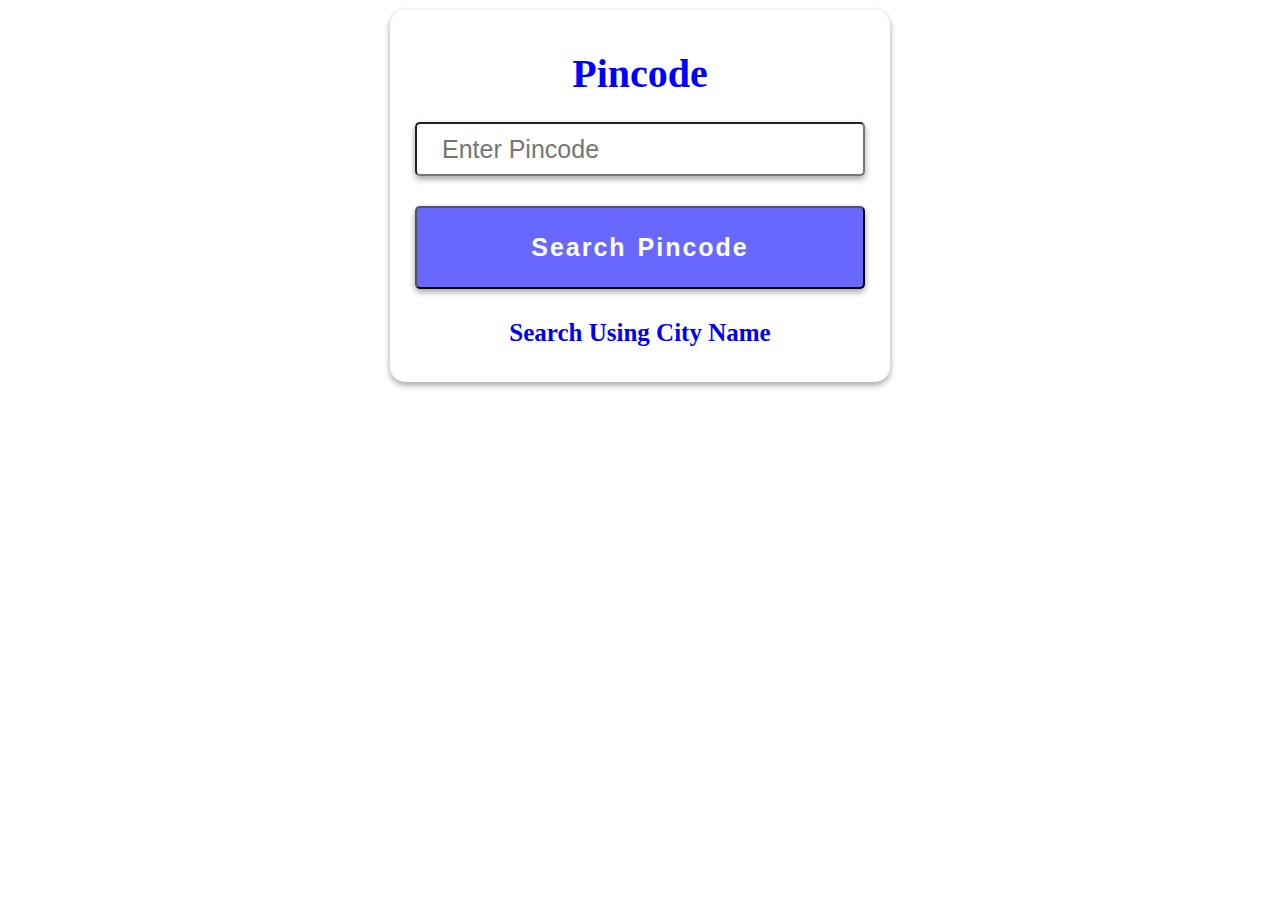
<file: index.html>
<!DOCTYPE html>
<html lang="en">

<head>
    <meta charset="UTF-8">
    <meta name="viewport" content="width=device-width, initial-scale=1.0">
    <title>KNOW CITY NAME FROM PINCODE & PINCODE CHECKER</title>
    <meta name="description" content="made by saurav">
    
    <style>
        * {
            margin: 0;
            padding: 0;
            box-sizing: border-box;
        }

        h1 {
            margin: 15px;
            font-size: 40px;
            color: blue;
            text-align: center;
        }

        .recodesfound {
            padding: 15px;
            background-color: rgb(181, 245, 181);
            color: green;
            border-left: 5px solid green;
            font-size: 16px;
        }

        .norecodesfound {
            padding: 15px;
            background-color: rgb(255, 166, 160);
            color:  rgb(241, 17, 17);
            border-left: 5px solid rgb(241, 17, 17);
            font-size: 16px;
            
        }

        #pincode {
            width: 450px;
            height: 25px;
            padding: 25px;
            border-radius: 5px;
            /* outline: none; */
            font-size: 25px;
            margin: 10px auto;
            box-shadow: rgba(0, 0, 0, 0.16) 0px 3px 6px, rgba(0, 0, 0, 0.23) 0px 3px 6px;

        }

        /* form {
            width: 500px;
            margin: auto;
            border: 1px solid black;
            padding: 15px;

        } */
        input[type=submit] {
            letter-spacing: 2px;
            word-spacing: 2px;
            font-weight: 800;
            color: #fff;
            font-size: 25px;
            width: 450px;
            padding: 25px;
            margin: 20px auto;
            border-radius: 5px;
            background-color: rgb(104, 104, 254);
            box-shadow: rgba(0, 0, 0, 0.16) 0px 3px 6px, rgba(0, 0, 0, 0.23) 0px 3px 6px;

        }

        input[type=submit]:hover {

            background-color: rgb(31, 31, 203);

        }

        .box {
            box-shadow: rgba(0, 0, 0, 0.16) 0px 3px 6px, rgba(0, 0, 0, 0.23) 0px 3px 6px;
            border-radius: 15px;
            padding: 25px;
            width: 500px;
            height: auto;
            margin: 10px auto;


        }

        table {

            width: 100%;
            border: 1px solid black;
            border-radius: 15px;
            border-collapse: collapse;
        }

        th {
            border: 1px solid black;
            padding: 15px;
            background-color: rgb(148, 148, 232);
            color: #fff;
            font-size: 25px;
            font-weight: 800;
           
        }


        .table {
            width: 80%;
            display: none;
            border-radius: 5px;
            box-shadow: rgba(0, 0, 0, 0.16) 0px 3px 6px, rgba(0, 0, 0, 0.23) 0px 3px 6px;
            height: auto;
            margin: 10px auto;
            text-align: center;
            font-size: 15px;
           



        }

        /* td{
            border: 1px solid black;
        } */
        tr {

            border: 1px solid black;
        }

        tr:nth-child(even) {
            background-color: rgb(208, 208, 245);
        }

        td {
            font-size: 15px;
            padding: 15px;
            border: 1px solid black;

        }
        h2{
            text-align: center;
            font-size: 25px;
            margin: 10px;
        }
        a{
            text-decoration: none;
        }

    </style>

</head>

<body>
    <div class="box">
        <h1>Pincode <span></span></h1>

        <form action="#" id="pincodevalue">
            
            <input type="tel" name="pin" id="pincode" pattern="[0-9]{6}" placeholder="Enter Pincode">
            
            <div class="msg"></div>
            <input type="submit" value="Search Pincode">
            <h2><a href="cityname.html">Search Using City Name</a></h2>
        </form>
    </div>
    <div class="table">
        <table>
            <thead>
                <tr>
                <th>Sr</th>
                <th>City Name</th>
                <th>Region</th>
                <th>District</th>
                <th>Delivery</th>
            </tr>
            </thead>
            <tbody>
          
                
            </tbody>
        </table>
        
    </div>





    <script>

        function removedata() {
            document.querySelector('.msg').classList.remove("recodesfound");
            document.querySelector('.msg').classList.remove("norecodesfound");
            document.querySelector('.msg').textContent = ` `;
            document.querySelector('.table tbody').innerHTML = "";
            document.querySelector('span').textContent = ``;


        }
       
        document.querySelector('#pincodevalue').addEventListener("submit", function (e) {
            e.preventDefault();
           
            removedata()

            var pin = document.querySelector('#pincode').value;
            if(pin != ""){
            var url = `https://api.postalpincode.in/pincode/${pin}`;

            fetch(url).then(i => i.json()).then(i => {
                console.log(i);
                if (i[0].Status == 'Error') {
                    document.querySelector('.msg').textContent = ` Invalid ${pin} Pincode`;
                    document.querySelector('.msg').classList.add("norecodesfound");

                } else {
                    document.querySelector('span').textContent += ` ${pin}`;
                    document.querySelector('.msg').textContent = `Records Found ${pin} `;
                    document.querySelector('.msg').classList.add("recodesfound");
                    document.querySelector('.table').style.display='table';


                    var pincodedata = i[0].PostOffice;
                    pincodedata.forEach((a, b) => {
                        document.querySelector(".table tbody").innerHTML+=`<tr><td>${b+1}</td><td>${a.Name}</td><td>${a.Region}</td><td>${a.District}</td><td>${a.DeliveryStatus}</td></tr>`;

                    });


                }
            })
        } 
           
document.querySelector('#pincode').value= '';

        })
      


    </script>

</body>

</html>
</file>
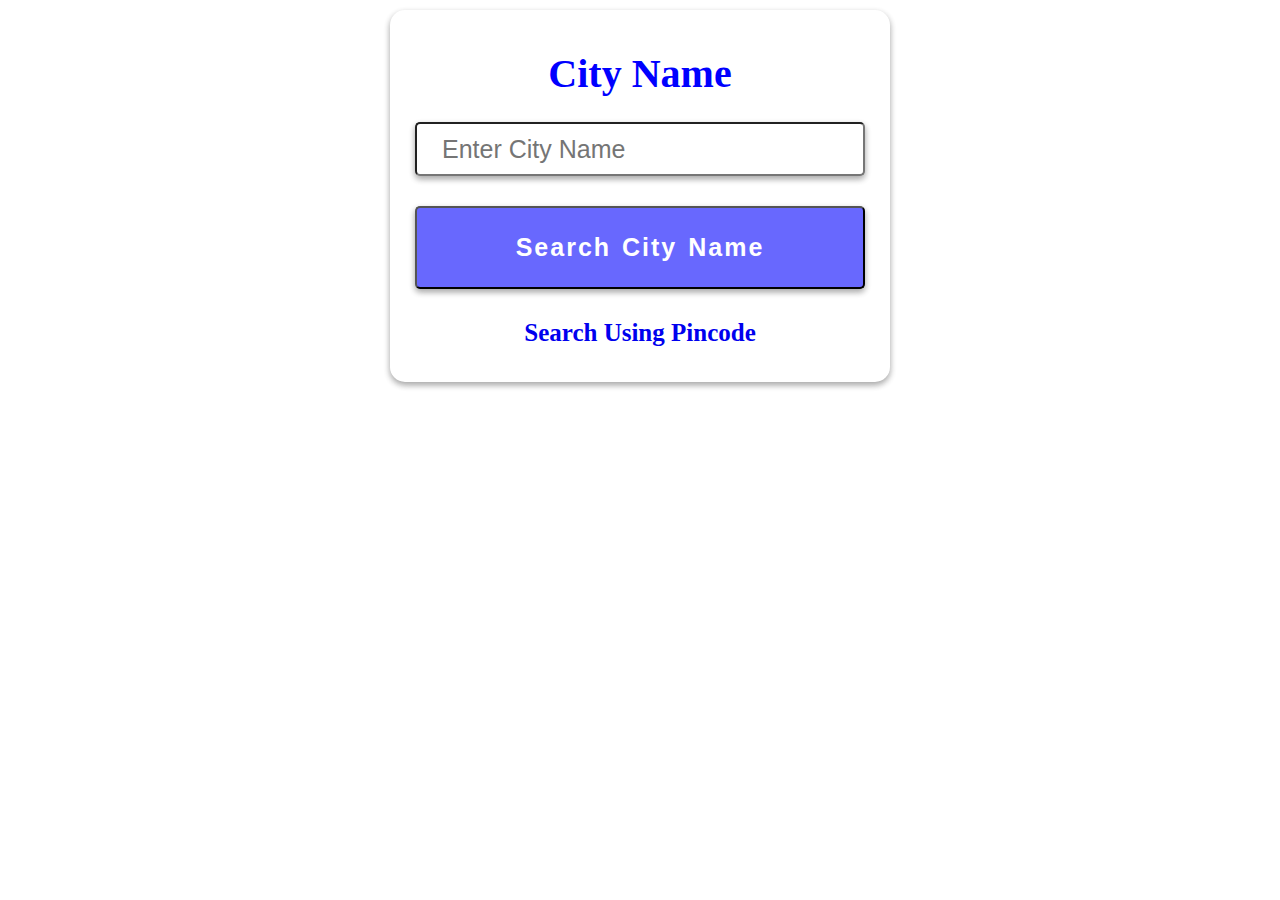
<file: cityname.html>
<!DOCTYPE html>
<html lang="en">

<head>
    <meta charset="UTF-8">
    <meta name="viewport" content="width=device-width, initial-scale=1.0">
    <title>KNOW CITY NAME FROM PINCODE & PINCODE CHECKER</title>
    <meta name="description" content="made by saurav">
    <style>
        * {
            margin: 0;
            padding: 0;
            box-sizing: border-box;
        }

        h1 {
            margin: 15px;
            font-size: 40px;
            color: blue;
            text-align: center;
        }

        .recodesfound {
            padding: 15px;
            background-color: rgb(181, 245, 181);
            color: green;
            border-left: 5px solid green;
            font-size: 16px;
        }

        .norecodesfound {
            padding: 15px;
            background-color: rgb(255, 166, 160);
            color: rgb(241, 17, 17);
            border-left: 5px solid rgb(241, 17, 17);
            font-size: 16px;

        }

        #cityname {
            width: 450px;
            height: 25px;
            padding: 25px;
            border-radius: 5px;
            /* outline: none; */
            font-size: 25px;
            margin: 10px auto;
            box-shadow: rgba(0, 0, 0, 0.16) 0px 3px 6px, rgba(0, 0, 0, 0.23) 0px 3px 6px;

        }

        /* form {
            width: 500px;
            margin: auto;
            border: 1px solid black;
            padding: 15px;

        } */
        input[type=submit] {
            letter-spacing: 2px;
            word-spacing: 2px;
            font-weight: 800;
            color: #fff;
            font-size: 25px;
            width: 450px;
            padding: 25px;
            margin: 20px auto;
            border-radius: 5px;
            background-color: rgb(104, 104, 254);
            box-shadow: rgba(0, 0, 0, 0.16) 0px 3px 6px, rgba(0, 0, 0, 0.23) 0px 3px 6px;

        }

        input[type=submit]:hover {

            background-color: rgb(31, 31, 203);

        }

        .box {
            box-shadow: rgba(0, 0, 0, 0.16) 0px 3px 6px, rgba(0, 0, 0, 0.23) 0px 3px 6px;
            border-radius: 15px;
            padding: 25px;
            width: 500px;
            height: auto;
            margin: 10px auto;


        }

        table {

            width: 100%;
            border: 1px solid black;
            border-radius: 15px;
            border-collapse: collapse;
        }

        th {
            border: 1px solid black;
            padding: 15px;
            background-color: rgb(148, 148, 232);
            color: #fff;
            font-size: 25px;
            font-weight: 800;

        }


        .table {
            width: 80%;
            display: none;
            border-radius: 5px;
            box-shadow: rgba(0, 0, 0, 0.16) 0px 3px 6px, rgba(0, 0, 0, 0.23) 0px 3px 6px;
            height: auto;
            margin: 10px auto;
            text-align: center;
            font-size: 15px;




        }

        /* td{
            border: 1px solid black;
        } */
        tr {

            border: 1px solid black;
        }

        tr:nth-child(even) {
            background-color: rgb(208, 208, 245);
        }

        td {
            font-size: 15px;
            padding: 15px;
            border: 1px solid black;

        }

        h2 {
            text-align: center;
            font-size: 25px;
            margin: 10px;
        }

        a {
            text-decoration: none;
        }
    </style>

</head>

<body>
    <div class="box">
        <h1>City Name<span></span></h1>

        <form action="#" id="citynamevalue">

            <input type="text" name="pin" id="cityname" placeholder="Enter City Name">

            <div class="msg"></div>
            <input type="submit" value="Search City Name">
            <h2><a href="index.html">Search Using Pincode</a></h2>
        </form>
    </div>
    <div class="table">
        <table>

            <thead>
                <tr>
                    <th>Sr</th>
                    <th>City Name</th>
                    <th>Pincode</th>
                    <th>District</th>
                    <th>Delivery</th>
                </tr>
            </thead>
            <tbody>


            </tbody>
        </table>

    </div>





    <script>

        function removedata() {
            document.querySelector('.msg').classList.remove("recodesfound");
            document.querySelector('.msg').classList.remove("norecodesfound");
            document.querySelector('.msg').textContent = ` `;
            document.querySelector('.table tbody').innerHTML = "";
            document.querySelector('span').textContent = ``;


        }
        // https://api.postalpincode.in/postoffice/New Delhi

        document.querySelector('#citynamevalue').addEventListener("submit", function (e) {
            e.preventDefault();

            removedata()

            var cityname = document.querySelector('#cityname').value;
            var url = `https://api.postalpincode.in/postoffice/${cityname}`;
            if (cityname != "") {
                // console.table(pin);
                fetch(url).then(i => i.json()).then(i => {
                    console.log(i);
                    if (i[0].Status == 'Error') {
                        document.querySelector('.msg').textContent = ` Invalid ${cityname} city`;
                        document.querySelector('.msg').classList.add("norecodesfound");

                    } else {
                        document.querySelector('span').textContent += ` ${cityname}`;
                        document.querySelector('.msg').textContent = `Records Found ${cityname} `;
                        document.querySelector('.msg').classList.add("recodesfound");
                        document.querySelector('.table').style.display = 'table';


                        var pincodedata = i[0].PostOffice;
                        pincodedata.forEach((a, b) => {
                            document.querySelector(".table tbody").innerHTML += `<tr><td>${b + 1}</td><td>${a.Name}</td><td>${a.Pincode}</td><td>${a.District}</td><td>${a.DeliveryStatus}</td></tr>`;

                        });


                    }
                })
            }

            document.querySelector('#pincode').value = '';

        })



    </script>

</body>

</html>
</file>
